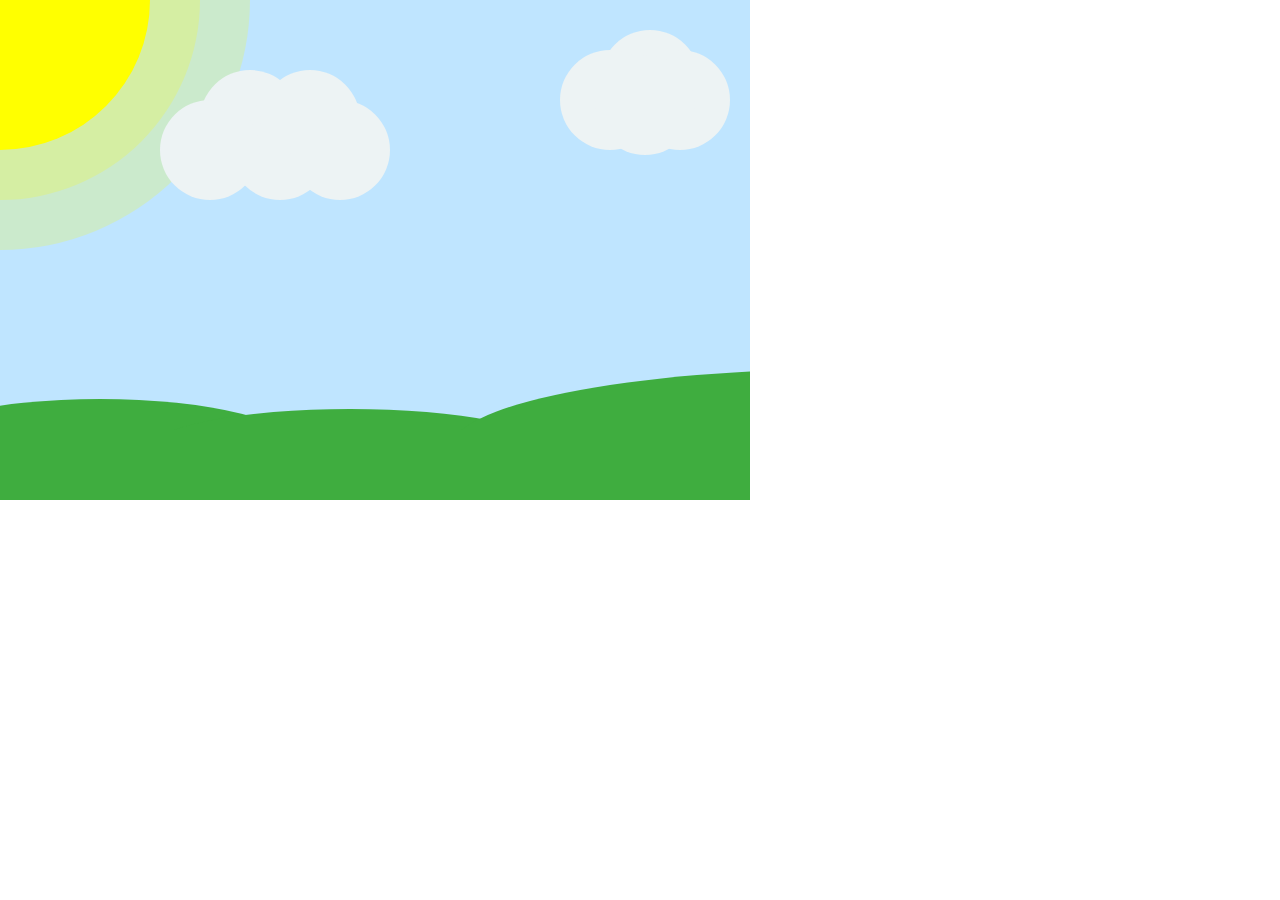
<file: paisagem.html>
<!DOCTYPE html>
<html lang="en">
<head>
    <meta charset="UTF-8">
    <meta name="viewport" content="width=device-width, initial-scale=1.0">
    <title>Paisagem</title>
    <style>
        *{
            margin: 0;
            padding: 0;
            box-sizing: border-box;
        }
        svg{
            background-color: rgb(191, 229, 255);
            /* background-color: ; */
        }
    </style>
</head>
<body>
    <svg width="750" height="500">
        <circle cx="0" cy="0" r="150" fill="yellow"/>
        <circle cx="0" cy="0" r="200" fill="rgba(255, 255, 0, 0.20)"/>
        <circle cx="0" cy="0" r="250" fill="rgba(255, 255, 0, 0.20)"/>
        
        <!-- Cloud -->
        <circle cx="250" cy="120" r="50" fill="rgb(237, 243, 244)"/>
        <circle cx="280" cy="150" r="50" fill="rgb(237, 243, 244)"/>
        <circle cx="210" cy="150" r="50" fill="rgb(237, 243, 244)"/>
        <circle cx="310" cy="120" r="50" fill="rgb(237, 243, 244)"/>
        <circle cx="340" cy="150" r="50" fill="rgb(237, 243, 244)"/>
        
        <circle cx="650" cy="80" r="50" fill="rgb(237, 243, 244)"/>
        <circle cx="680" cy="100" r="50" fill="rgb(237, 243, 244)"/>
        <circle cx="610" cy="100" r="50" fill="rgb(237, 243, 244)"/>
        <circle cx="645" cy="105" r="50" fill="rgb(237, 243, 244)"/>

        
        <!-- Gorund -->
        <ellipse cx="100" cy="449" rx="200" ry="50" fill="rgb(63, 173, 63)"/>
        <ellipse cx="350" cy="449" rx="200" ry="40" fill="rgb(63, 173, 63)"/>
        <ellipse cx="850" cy="449" rx="400" ry="80" fill="rgb(63, 173, 63)"/>
        <rect x="0" y="430" height="100" width="750" fill="rgb(63, 173, 63)"/>
    </svg>
</body>
</html>
</file>
